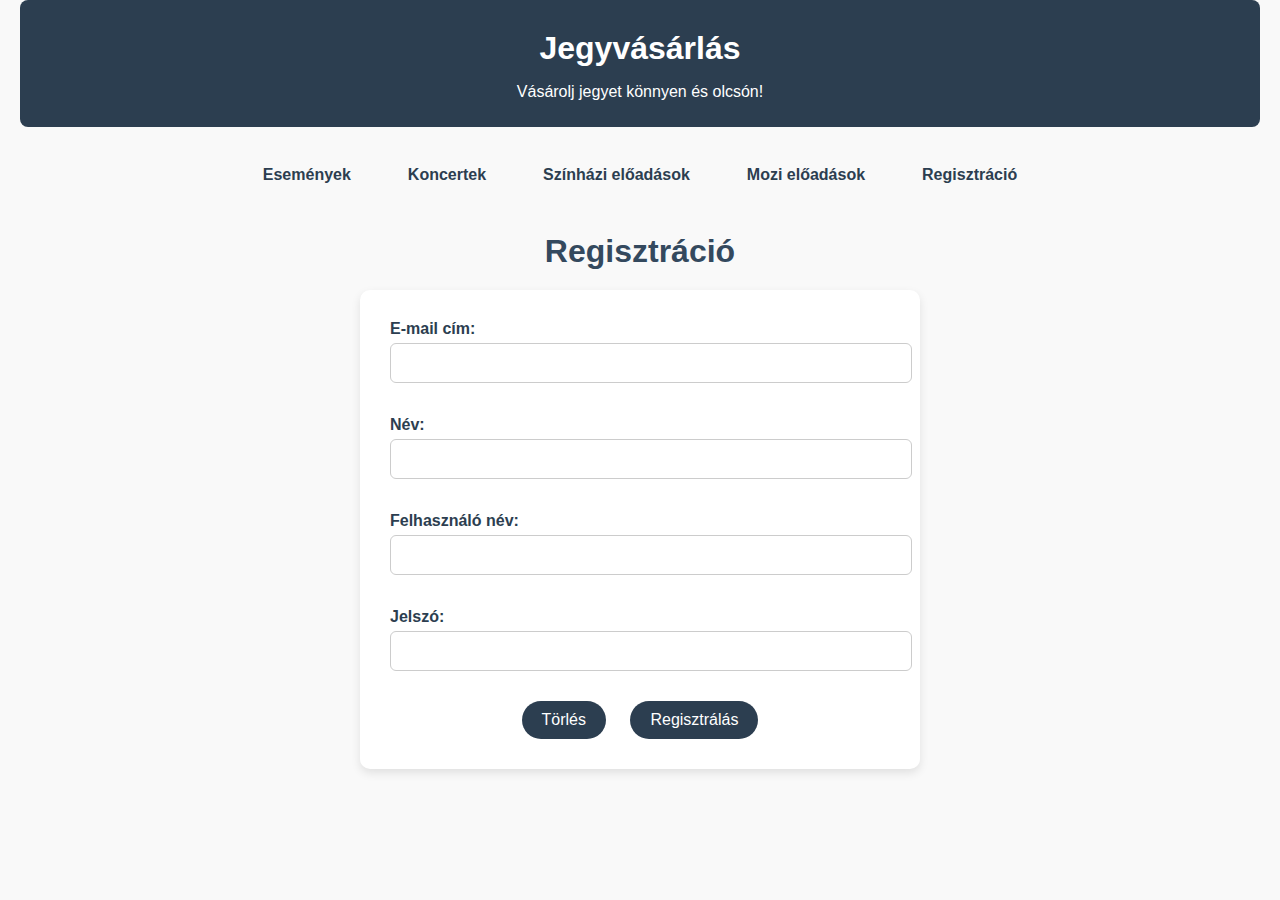
<file: reg.html>
<!DOCTYPE html>
<html lang="en">
<head>
    <meta charset="UTF-8">
    <meta name="viewport" content="width=device-width, initial-scale=1.0">
    <title>Regisztráció</title>
    <link rel="stylesheet" href="reg.css">
    
</head>
<body>
       <header>
        <h1>Jegyvásárlás</h1>
        <p>Vásárolj jegyet könnyen és olcsón!</p>
    </header>
    <nav>
        <a href="index.html">Események</a>
        <a href="">Koncertek</a>
        <a href="">Színházi előadások</a>
        <a href="">Mozi előadások</a>
        <a href="reg.html">Regisztráció</a>
    </nav>

    <h1 style="text-align: center;">Regisztráció</h1>
    <form method="post" action="https://httpbin.org/post">
        <label> E-mail cím:
            <input type="email" name="email" maxlength="40" required>
        </label>
        <br>
        <label>Név:
            <input type="text" name="Name" maxlength="20" required>
        </label>
        <br>
        <label>Felhasználó név:
            <input type="text" name="Felhasználó" maxlength="20" required>
        </label>
        <br>
        <label>Jelszó:
            <input type="password" name="password" minlength="8" required>
        </label>

        
        <div style="text-align: center; ">
        <button type="reset">Törlés</button>
        <button type="submit">Regisztrálás</button>
        </div>
        
        
    </form>

</body>
</html>
</file>
<file: reg.css>
/* Alap stílus */
body {
  font-family: 'Segoe UI', Tahoma, Geneva, Verdana, sans-serif;
  background: #f9f9f9;
  margin: 0;
  padding: 0 20px;
  color: #333;
}

header {
  text-align: center;
  padding: 30px 10px 10px;
  background-color: #2c3e50;
  color: white;
  margin-bottom: 30px;
  border-radius: 8px;
}

header h1 {
    color: white;
  margin: 0 0 10px 0;
  font-weight: 700;
}

nav {
  display: flex;
  justify-content: center;
  gap: 25px;
  margin-bottom: 40px;
  flex-wrap: wrap;
}

nav a {
  text-decoration: none;
  color: #2c3e50;
  font-weight: 600;
  padding: 8px 15px;
  border-radius: 20px;
  transition: background-color 0.3s ease, color 0.3s ease;
  border: 1px solid transparent;
}

nav a:hover {
  background-color: #2c3e50;
  color: white;
  border-color: #2c3e50;
}

/* Regisztrációs fejléc */
h1 {
  text-align: center;
  color: #34495e;
  font-size: 2em;
  margin-bottom: 20px;
}

/* Űrlap stílus */
form {
  max-width: 500px;
  margin: 0 auto;
  background-color: white;
  padding: 30px;
  border-radius: 10px;
  box-shadow: 0 4px 10px rgba(0, 0, 0, 0.1);
}

form label {
  display: block;
  margin-bottom: 15px;
  font-weight: 600;
  color: #2c3e50;
}

form input[type="text"],
form input[type="email"],
form input[type="password"] {
  width: 100%;
  padding: 10px;
  margin-top: 5px;
  border: 1px solid #ccc;
  border-radius: 6px;
  font-size: 1rem;
  transition: border-color 0.3s ease;
}

form input:focus {
  border-color: #2c3e50;
  outline: none;
}

/* Gombok */
form button {
  background-color: #2c3e50;
  color: white;
  border: none;
  padding: 10px 20px;
  margin: 15px 10px 0 10px;
  border-radius: 20px;
  cursor: pointer;
  font-size: 1rem;
  transition: background-color 0.3s ease;
}

form button:hover {
  background-color: #1a242f;
}

/* Mobil optimalizálás */
@media (max-width: 600px) {
  form {
    padding: 20px;
  }

  form button {
    width: 100%;
    margin: 10px 0 0 0;
  }
}
</file>
